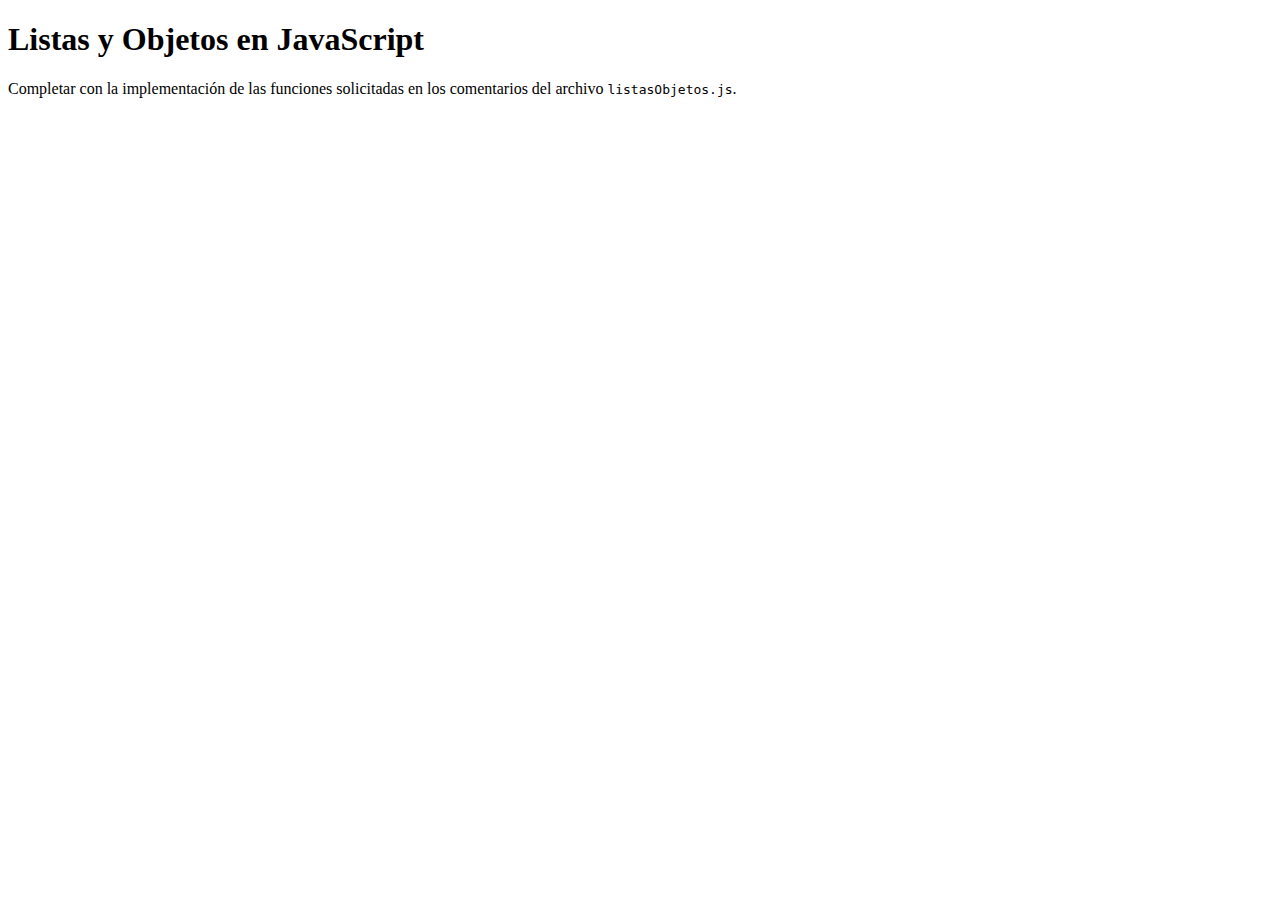
<file: tp-10/index.html>
<!DOCTYPE html>
<html>
<head>
    <meta charset="utf-8">
    <meta name="viewport" content="width=device-width, initial-scale=1">
    <title>Listas y Objetos en JavaScript</title>
</head>
<body>
    <h1>Listas y Objetos en JavaScript</h1>
    <p>Completar con la implementación de las funciones solicitadas en los comentarios del archivo <code>listasObjetos.js</code>.</p>
    <script src="listas-y-objetos.js"></script>
</body>
</html>
</file>
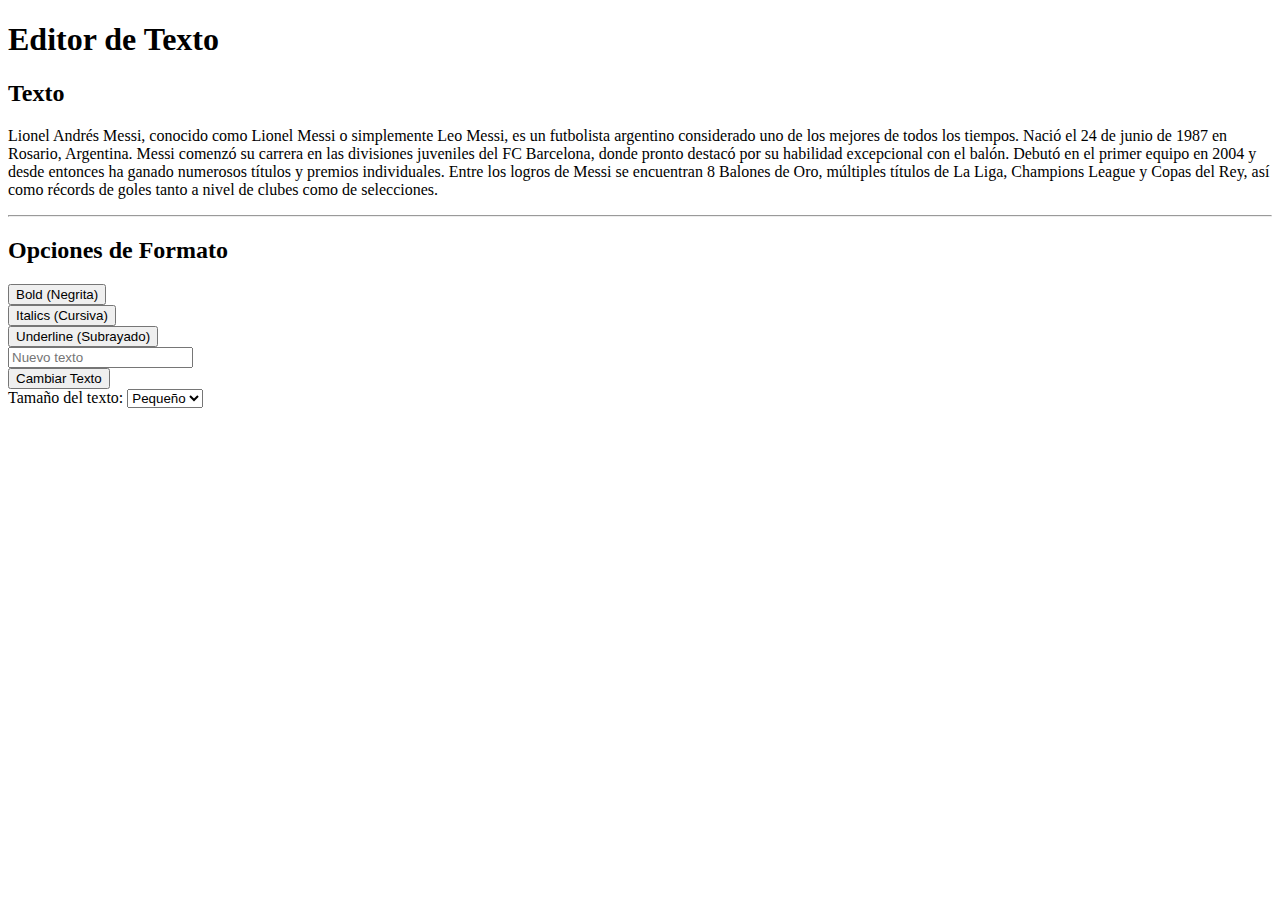
<file: tp-11/index.html>
<!DOCTYPE html>
<html>
<head>
    <meta charset="utf-8">
    <meta name="viewport" content="width=device-width, initial-scale=1">
    <title>Editor de Texto - DOM y JavaScript</title>
    <link href="https://cdn.jsdelivr.net/npm/bootstrap@5.3.1/dist/css/bootstrap.min.css" rel="stylesheet" integrity="sha384-4bw+/aepP/YC94hEpVNVgiZdgIC5+VKNBQNGCHeKRQN+PtmoHDEXuppvnDJzQIu9" crossorigin="anonymous">
</head>
<body>
    <div class="container my-1 my-sm-2 my-md-4 my-lg-5">
        <h1>Editor de Texto</h1>
        <div class="card">
            <div class="card-body">
                <h2>Texto</h2>

                <p class="texto" id="texto">Lionel Andrés Messi, conocido como Lionel Messi o simplemente Leo Messi, es un futbolista argentino considerado uno de los mejores de todos los tiempos. Nació el 24 de junio de 1987 en Rosario, Argentina.

                    Messi comenzó su carrera en las divisiones juveniles del FC Barcelona, donde pronto destacó por su habilidad excepcional con el balón. Debutó en el primer equipo en 2004 y desde entonces ha ganado numerosos títulos y premios individuales.
                    
                    Entre los logros de Messi se encuentran 8 Balones de Oro, múltiples títulos de La Liga, Champions League y Copas del Rey, así como récords de goles tanto a nivel de clubes como de selecciones.</p>

                <hr class="hr">

                <h2>Opciones de Formato</h2>
                <div class="row">
                    <div class="col-12 col-md-4 my-1">
                        <button id="btn-negrita" class="btn d-block w-100 btn-primary" data-funcion="negrita">
                            Bold (Negrita)
                        </button>
                    </div>
                    <div class="col-12 col-md-4 my-1">
                        <button id="btn-cursiva" class="btn d-block w-100 btn-primary" data-funcion="cursiva">
                            Italics (Cursiva)
                        </button>
                    </div>
                    <div class="col-12 col-md-4 my-1">
                        <button id="btn-subrayado" class="btn d-block w-100 btn-primary" data-funcion="subrayado">
                            Underline (Subrayado)
                        </button>
                    </div>
                    <div class="col-12 col-md-6 my-1">
                        <input id="input-texto" type="text" class="form-control" placeholder="Nuevo texto">
                    </div>
                    <div class="col-12 col-md-6 my-1">
                        <button id="btn-cambiar-texto" class="btn d-block w-100 btn-primary">
                            Cambiar Texto
                        </button>
                    </div>
                    <div class="col-12 col-md-6 my-1">
                        <label for="select-tamaño" class="form-label">Tamaño del texto:</label>
                        <select id="select-tamaño" class="form-select">
                            <option value="12">Pequeño</option>
                            <option value="16">Normal</option>
                            <option value="20">Grande</option>
                        </select>
                    </div>
                </div>
            </div>
        </div>
    </div>

    <script src="https://cdn.jsdelivr.net/npm/bootstrap@5.3.1/dist/js/bootstrap.bundle.min.js" integrity="sha384-HwwvtgBNo3bZJJLYd8oVXjrBZt8cqVSpeBNS5n7C8IVInixGAoxmnlMuBnhbgrkm" crossorigin="anonymous"></script>
    <script type="text/javascript">
        function funcionNegrita() {
            const textoElemento = document.getElementById('texto');
            textoElemento.style.fontWeight = textoElemento.style.fontWeight === 'bold' ? 'normal' : 'bold';
        }

        function funcionCursiva() {
            const textoElemento = document.getElementById('texto');
            textoElemento.style.fontStyle = textoElemento.style.fontStyle === 'italic' ? 'normal' : 'italic';
        }

        function funcionSubrayado() {
            const textoElemento = document.getElementById('texto');
            textoElemento.style.textDecoration = textoElemento.style.textDecoration === 'underline' ? 'none' : 'underline';
        }

        function cambiarTexto() {
            const nuevoTexto = document.getElementById('input-texto').value;
            document.getElementById('texto').innerText = nuevoTexto;
        }

        function cambiarTamañoTexto() {
            const nuevoTamaño = document.getElementById('select-tamaño').value;
            document.getElementById('texto').style.fontSize = `${nuevoTamaño}px`;
        }

        function handlerBoton(e) {
            const funcionBoton = e.target.dataset.funcion;
            switch (funcionBoton) {
                case 'negrita':
                    funcionNegrita();
                    break;
                case 'cursiva':
                    funcionCursiva();
                    break;
                case 'subrayado':
                    funcionSubrayado();
                    break;
            }
        }

        document.querySelectorAll('button.btn').forEach(e => e.addEventListener('click', handlerBoton));
        document.getElementById('btn-cambiar-texto').addEventListener('click', cambiarTexto);
        document.getElementById('select-tamaño').addEventListener('change', cambiarTamañoTexto);
    </script>
</body>
</html>
</file>
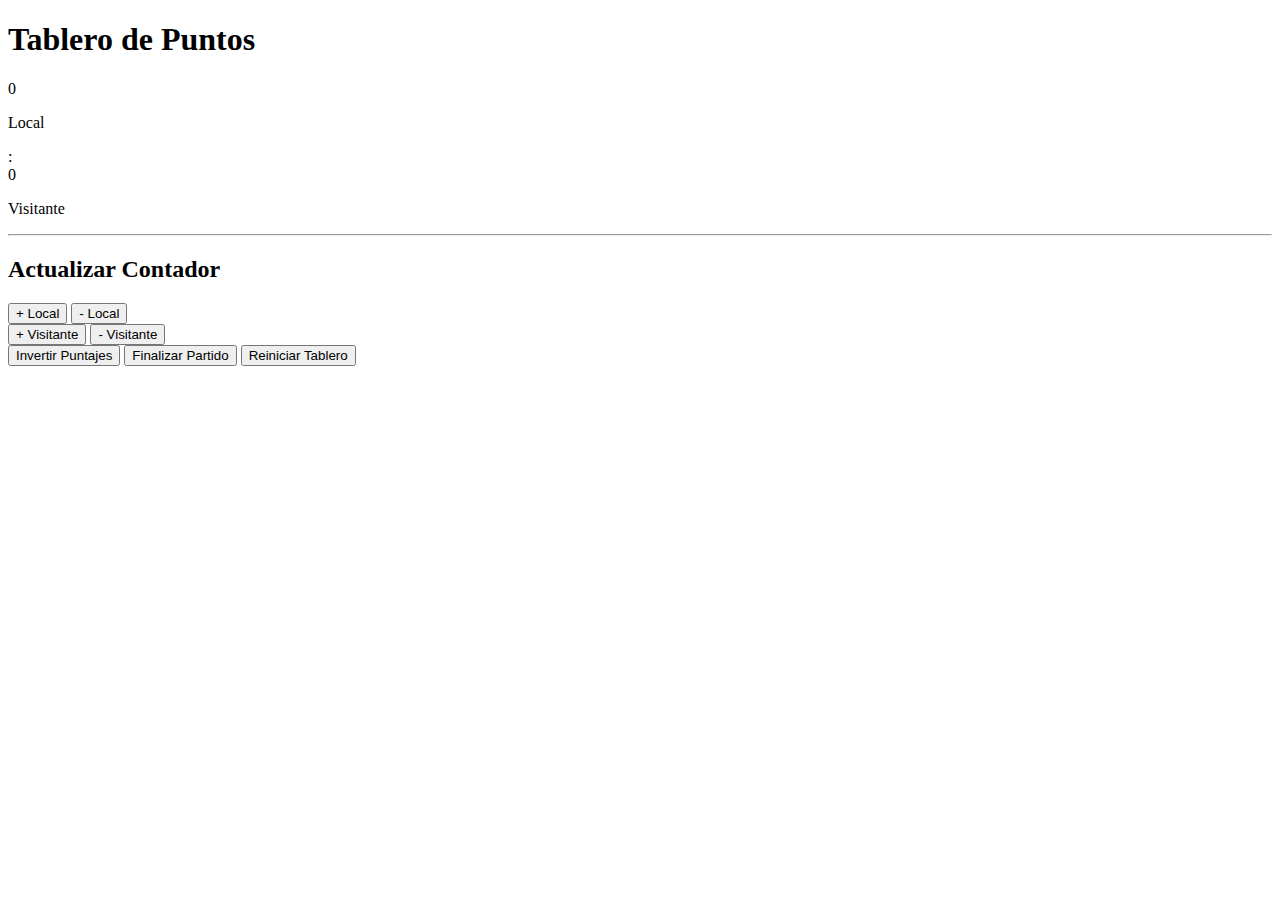
<file: tp-14/index.html>
<!DOCTYPE html>
<html>
<head>
    <meta charset="utf-8">
    <meta name="viewport" content="width=device-width, initial-scale=1">
    <title>Tablero de Puntos - DOM y JavaScript</title>
    <link href="https://cdn.jsdelivr.net/npm/bootstrap@5.3.1/dist/css/bootstrap.min.css" rel="stylesheet" integrity="sha384-4bw+/aepP/YC94hEpVNVgiZdgIC5+VKNBQNGCHeKRQN+PtmoHDEXuppvnDJzQIu9" crossorigin="anonymous">
</head>
<body>
    <div class="container my-1 my-sm-2 my-md-4 my-lg-5">
        <h1>Tablero de Puntos</h1>
        <div class="card">
            <div class="card-body">
                <div class="row text-center">
                    <div class="col-5">
                        <span id="puntos-local" class="display-1">0</span>
                        <p class="m-0">Local</p>
                    </div>
                    <div class="col-2">
                        <span class="display-1">:</span>
                    </div>
                    <div class="col-5">
                        <span id="puntos-visitante" class="display-1">0</span>
                        <p class="m-0">Visitante</p>
                    </div>
                </div>

                <hr class="hr">

                <h2>Actualizar Contador</h2>
                <div class="row">
                    <div class="col-12 col-sm-4 my-1">
                        <button id="incrementar-local" class="btn d-block w-100 btn-primary" data-action="puntaje">+ Local</button>
                        <button id="decrementar-local" class="btn d-block w-100 btn-secondary mt-1" data-action="puntaje">- Local</button>
                    </div>
                    <div class="col-12 col-sm-4 my-1">
                        <button id="incrementar-visitante" class="btn d-block w-100 btn-primary" data-action="puntaje">+ Visitante</button>
                        <button id="decrementar-visitante" class="btn d-block w-100 btn-secondary mt-1" data-action="puntaje">- Visitante</button>
                    </div>
                    <div class="col-12 col-sm-4 my-1">
                        <button id="invertir" class="btn d-block w-100 btn-warning">Invertir Puntajes</button>
                        <button id="finalizar" class="btn d-block w-100 btn-danger mt-1">Finalizar Partido</button>
                        <button id="reiniciar" class="btn d-block w-100 btn-success mt-1">Reiniciar Tablero</button>
                    </div>
                </div>

            </div>
        </div>
    </div>

    <script src="https://cdn.jsdelivr.net/npm/bootstrap@5.3.1/dist/js/bootstrap.bundle.min.js" integrity="sha384-HwwvtgBNo3bZJJLYd8oVXjrBZt8cqVSpeBNS5n7C8IVInixGAoxmnlMuBnhbgrkm" crossorigin="anonymous"></script>
    <script type="text/javascript">
        let puntosLocal = 0;
        let puntosVisitante = 0;

        function actualizarPuntaje() {
            document.getElementById('puntos-local').textContent = puntosLocal;
            document.getElementById('puntos-visitante').textContent = puntosVisitante;
        }

        function incrementarPuntos(equipo) {
            if (equipo === 'local') puntosLocal++;
            else if (equipo === 'visitante') puntosVisitante++;
            actualizarPuntaje();
        }

        function decrementarPuntos(equipo) {
            if (equipo === 'local' && puntosLocal > 0) puntosLocal--;
            else if (equipo === 'visitante' && puntosVisitante > 0) puntosVisitante--;
            actualizarPuntaje();
        }

        function invertirPuntajes() {
            [puntosLocal, puntosVisitante] = [puntosVisitante, puntosLocal];
            actualizarPuntaje();
        }

        function finalizarPartido() {
            document.querySelectorAll('button[data-action="puntaje"]').forEach(button => button.disabled = true);
        }

        function reiniciarTablero() {
            puntosLocal = 0;
            puntosVisitante = 0;
            actualizarPuntaje();
            document.querySelectorAll('button[data-action="puntaje"]').forEach(button => button.disabled = false);
        }

        document.getElementById('incrementar-local').addEventListener('click', () => incrementarPuntos('local'));
        document.getElementById('decrementar-local').addEventListener('click', () => decrementarPuntos('local'));
        document.getElementById('incrementar-visitante').addEventListener('click', () => incrementarPuntos('visitante'));
        document.getElementById('decrementar-visitante').addEventListener('click', () => decrementarPuntos('visitante'));
        document.getElementById('invertir').addEventListener('click', invertirPuntajes);
        document.getElementById('finalizar').addEventListener('click', finalizarPartido);
        document.getElementById('reiniciar').addEventListener('click', reiniciarTablero);

        actualizarPuntaje(); // Inicializar el puntaje
    </script>
</body>
</html>
</file>
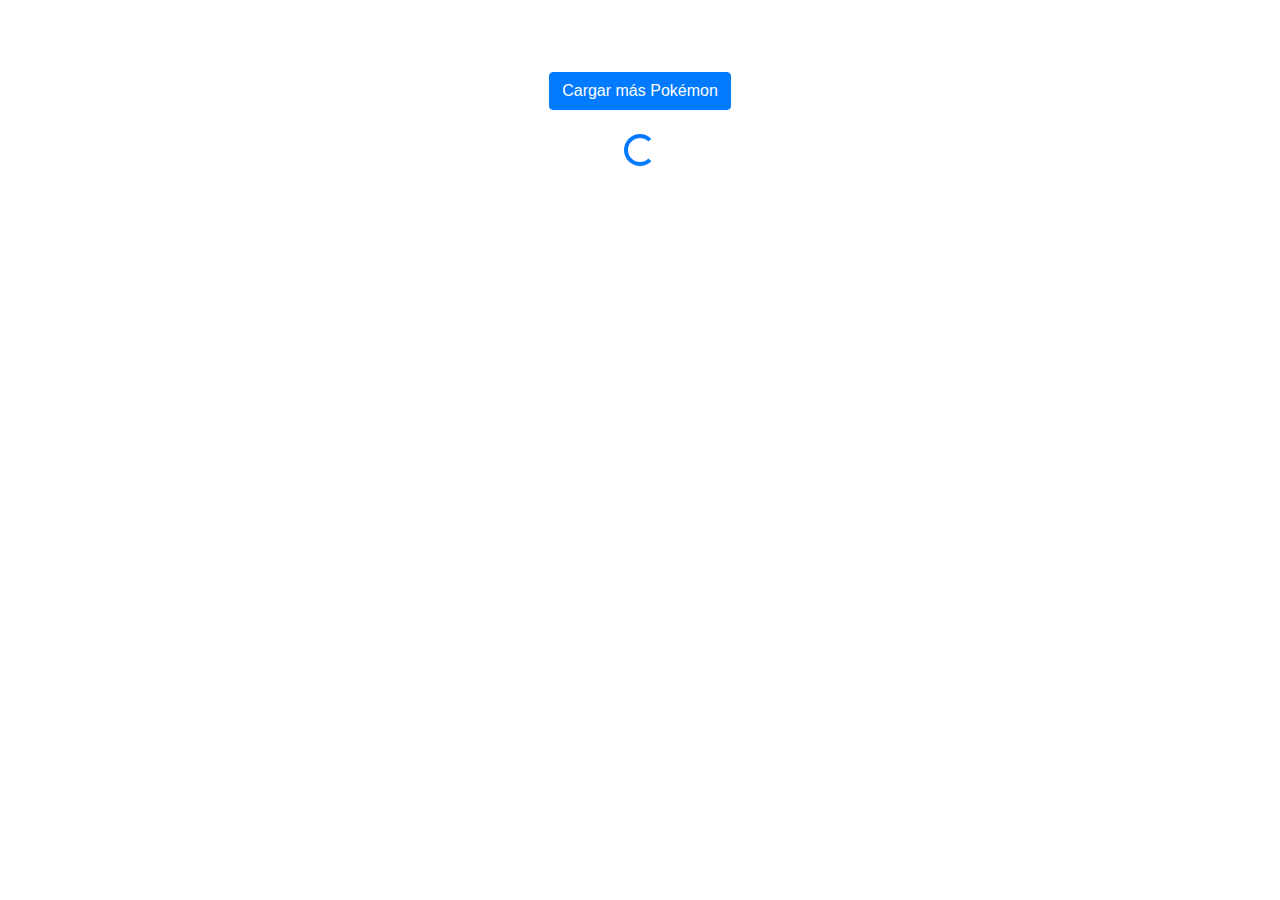
<file: tp-15/index.html>
<!DOCTYPE html>
<html lang="es">
<head>
    <meta charset="UTF-8">
    <meta name="viewport" content="width=device-width, initial-scale=1.0">
    <title>PokéDex</title>
    <link href="https://stackpath.bootstrapcdn.com/bootstrap/4.5.2/css/bootstrap.min.css" rel="stylesheet">
    <link rel="stylesheet" href="styles.css">
</head>
<body>
    <div class="container mt-5">
        <div class="row" id="pokemon-container">
            <!-- Cartas de los Pokémon -->
        </div>
        <div class="text-center my-4">
            <button id="load-more" class="btn btn-primary">Cargar más Pokémon</button>
        </div>
        <div id="loading-spinner" class="text-center" style="display: none;">
            <div class="spinner-border text-primary" role="status">
                <span class="sr-only">Cargando...</span>
            </div>
        </div>
    </div>

    <div class="modal fade" id="pokemonModal" tabindex="-1" role="dialog" aria-labelledby="pokemonModalLabel" aria-hidden="true">
        <div class="modal-dialog" role="document">
            <div class="modal-content">
                <div class="modal-header">
                    <h5 class="modal-title" id="pokemonModalLabel">Detalles del Pokémon</h5>
                    <button type="button" class="close" data-dismiss="modal" aria-label="Close">
                        <span aria-hidden="true">&times;</span>
                    </button>
                </div>
                <div class="modal-body" id="modal-body">
                </div>
                <div class="modal-footer">
                    <button type="button" class="btn btn-secondary" data-dismiss="modal">Cerrar</button>
                </div>
            </div>
        </div>
    </div>

    <script src="https://code.jquery.com/jquery-3.5.1.slim.min.js"></script>
    <script src="https://cdn.jsdelivr.net/npm/bootstrap@4.5.2/dist/js/bootstrap.bundle.min.js"></script>

    <script src="script.js"></script>
</body>
</html>
</file>
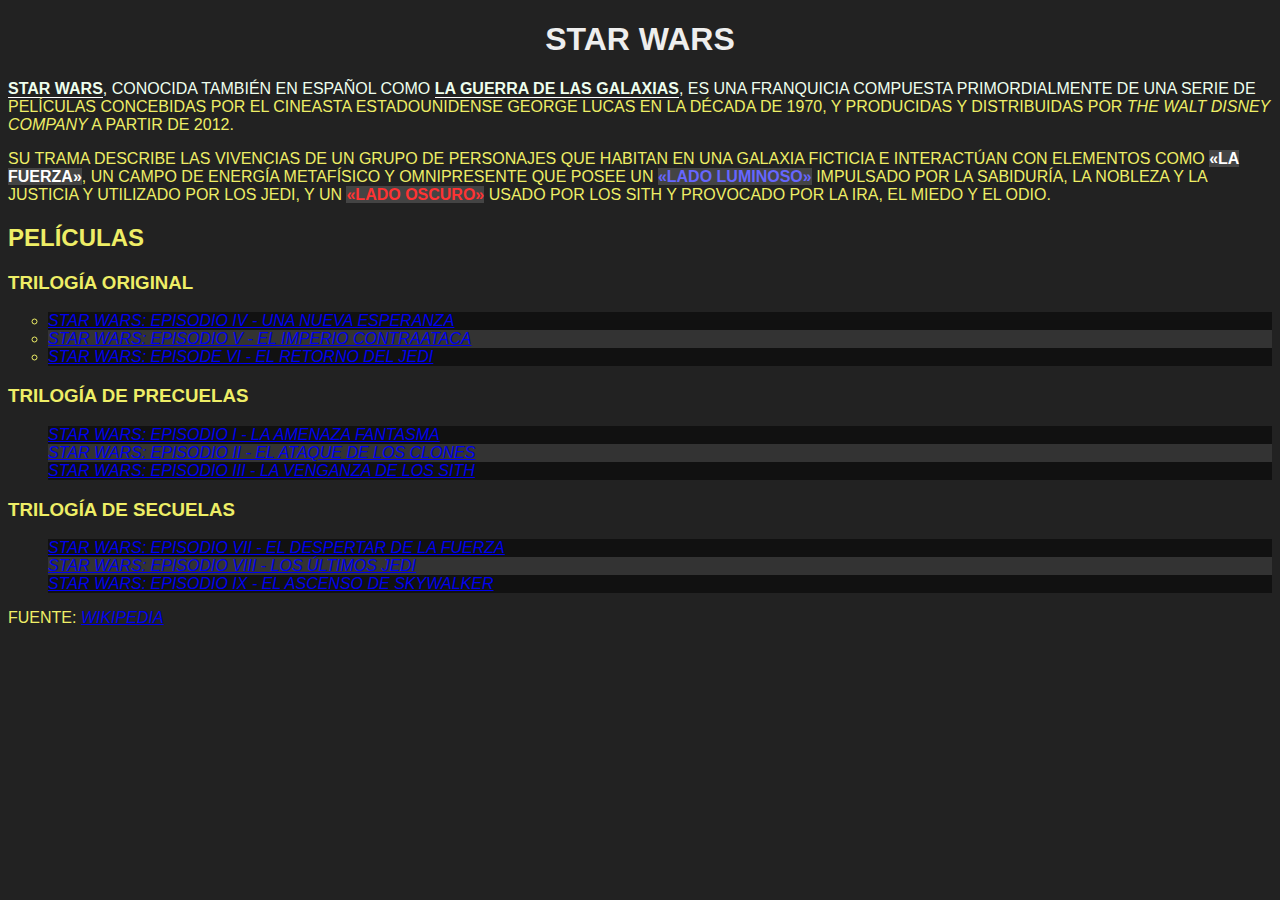
<file: tp-2/index.html>
<!DOCTYPE html>
<html>
<head>
    <meta charset="utf-8">
    <meta name="viewport" content="width=device-width, initial-scale=1">
    <title>TP2 - Selectores CSS</title>
    <style>
        body{
            color: #ee6;
            font-family: sans-serif;
            text-transform: uppercase;
        }
        h1{
            text-align: center;
            color: #eee;
            transition: color 0.3s;

        }
        h1:hover{
            color: #f90;
        }
        p:first-of-type::first-line{
            color: #efe;
        }
        a:visited{
            color: gray;
        }
        a:not(href){
            font-style:italic;
        }
        ul{
            list-style: none;
        }
        ul li:nth-child(odd){
            background-color: #111;
        }
        ul li:nth-child(even){
            background-color: #333;
        }
        strong{
            border-bottom: 1px solid #fff;
        }
        .the-force{
            background-color: #444;
            color: #fff;
            font-weight: bold;
        }
        .light-side{
            color: #66f;
        }
        .dark-side{
            color: #f33;
        }
        #og-trilogy{
            list-style-type: circle;
        }
        #second-list{
            padding-left: 20px;
        }
        #third-list li:last-child{
            margin-top: 10px;
        }
    </style>
</head>
<body bgcolor="#222">
    <h1>Star Wars</h1>
    <p><strong>Star Wars</strong>, conocida también en español como <strong>La guerra de las galaxias</strong>, es una franquicia compuesta primordialmente de una serie de películas concebidas por el cineasta estadounidense George Lucas en la década de 1970, y producidas y distribuidas por <a>The Walt Disney Company</a> a partir de 2012.</p>
    <p>Su trama describe las vivencias de un grupo de personajes que habitan en una galaxia ficticia e interactúan con elementos como <span class="the-force">«la Fuerza»</span>, un campo de energía metafísico y omnipresente que posee un <span class="the-force light-side">«lado luminoso»</span> impulsado por la sabiduría, la nobleza y la justicia y utilizado por los Jedi, y un <span class="the-force dark-side">«lado oscuro»</span> usado por los Sith y provocado por la ira, el miedo y el odio.</p>
    <h2>Películas</h2>
    <h3>Trilogía Original</h3>
    <ul id="og-trilogy" class="movies-list">
        <li><a href="https://es.wikipedia.org/wiki/Star_Wars:_Episodio_IV_-_Una_nueva_esperanza">Star Wars: Episodio IV - Una nueva esperanza</a></li>
        <li><a href="https://es.wikipedia.org/wiki/Star_Wars:_Episodio_V_-_El_Imperio_contraataca">Star Wars: Episodio V - El Imperio contraataca</a></li>
        <li><a href="https://es.wikipedia.org/wiki/Star_Wars:_Episode_VI_-_Return_of_the_Jedi">Star Wars: Episode VI - El retorno del Jedi</a></li>
    </ul>
    <h3>Trilogía de precuelas</h3>
    <ul class="movies-list">
        <li><a href="https://es.wikipedia.org/wiki/Star_Wars:_Episodio_I_-_La_amenaza_fantasma">Star Wars: Episodio I - La amenaza fantasma</a></li>
        <li><a href="https://es.wikipedia.org/wiki/Star_Wars:_Episodio_II_-_El_ataque_de_los_clones">Star Wars: Episodio II - El ataque de los clones</a></li>
        <li><a href="https://es.wikipedia.org/wiki/Star_Wars:_Episodio_III_-_La_venganza_de_los_Sith">Star Wars: Episodio III - La venganza de los Sith</a></li>
    </ul>
    <h3>Trilogía de secuelas</h3>
    <ul class="movies-list">
        <li><a href="https://es.wikipedia.org/wiki/Star_Wars:_Episodio_VII_-_El_despertar_de_la_Fuerza">Star Wars: Episodio VII - El despertar de la Fuerza</a></li>
        <li><a href="https://es.wikipedia.org/wiki/Star_Wars:_Episodio_VIII_-_Los_últimos_Jedi">Star Wars: Episodio VIII - Los últimos Jedi</a></li>
        <li><a href="https://es.wikipedia.org/wiki/Star_Wars:_Episodio_IX_-_El_ascenso_de_Skywalker">Star Wars: Episodio IX - El ascenso de Skywalker</a></li>
    </ul>
    <p>Fuente: <a href="https://es.wikipedia.org/wiki/Star_Wars">Wikipedia</a></p>
</body>
</html>
</file>
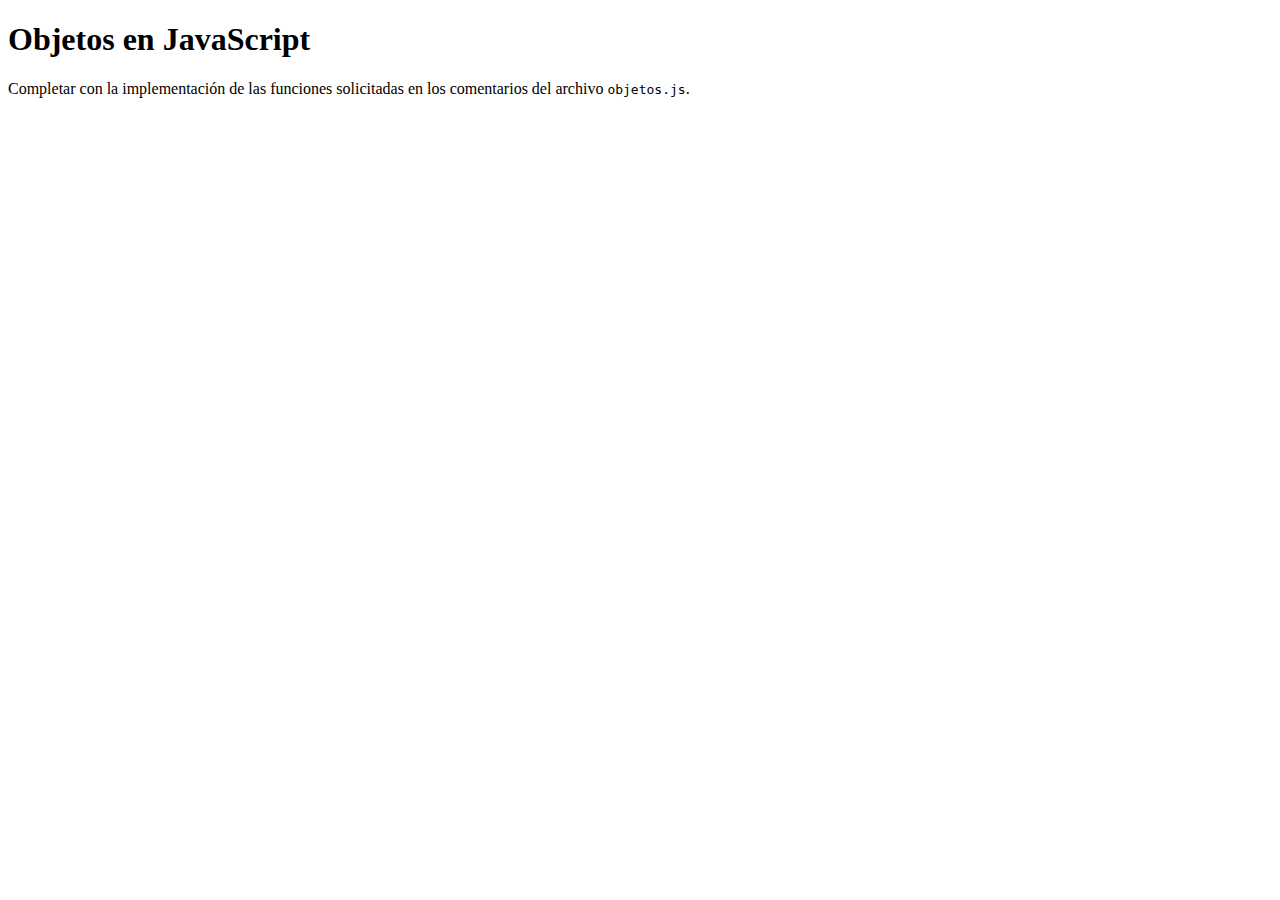
<file: tp-9/index.html>
<!DOCTYPE html>
<html>
<head>
    <meta charset="utf-8">
    <meta name="viewport" content="width=device-width, initial-scale=1">
    <title>Objetos en JavaScript</title>
</head>
<body>
    <h1>Objetos en JavaScript</h1>
    <p>Completar con la implementación de las funciones solicitadas en los comentarios del archivo <code>objetos.js</code>.</p>
    <script src="objetos.js"></script>
</body>
</html>
</file>
<file: tp-15/styles.css>
.pokemon-card {
    border: 1px solid #ddd;
    border-radius: 10px;
    padding: 10px;
    text-align: center;
    background-color: #f8f9fa;
    margin-bottom: 15px;
}

.pokemon-card img {
    width: 100px;
    height: 100px;
}

.pokemon-type {
    display: inline-block;
    margin: 2px;
    padding: 2px 8px;
    border-radius: 12px;
    color: #fff;
    font-size: 0.9rem;
}
</file>
